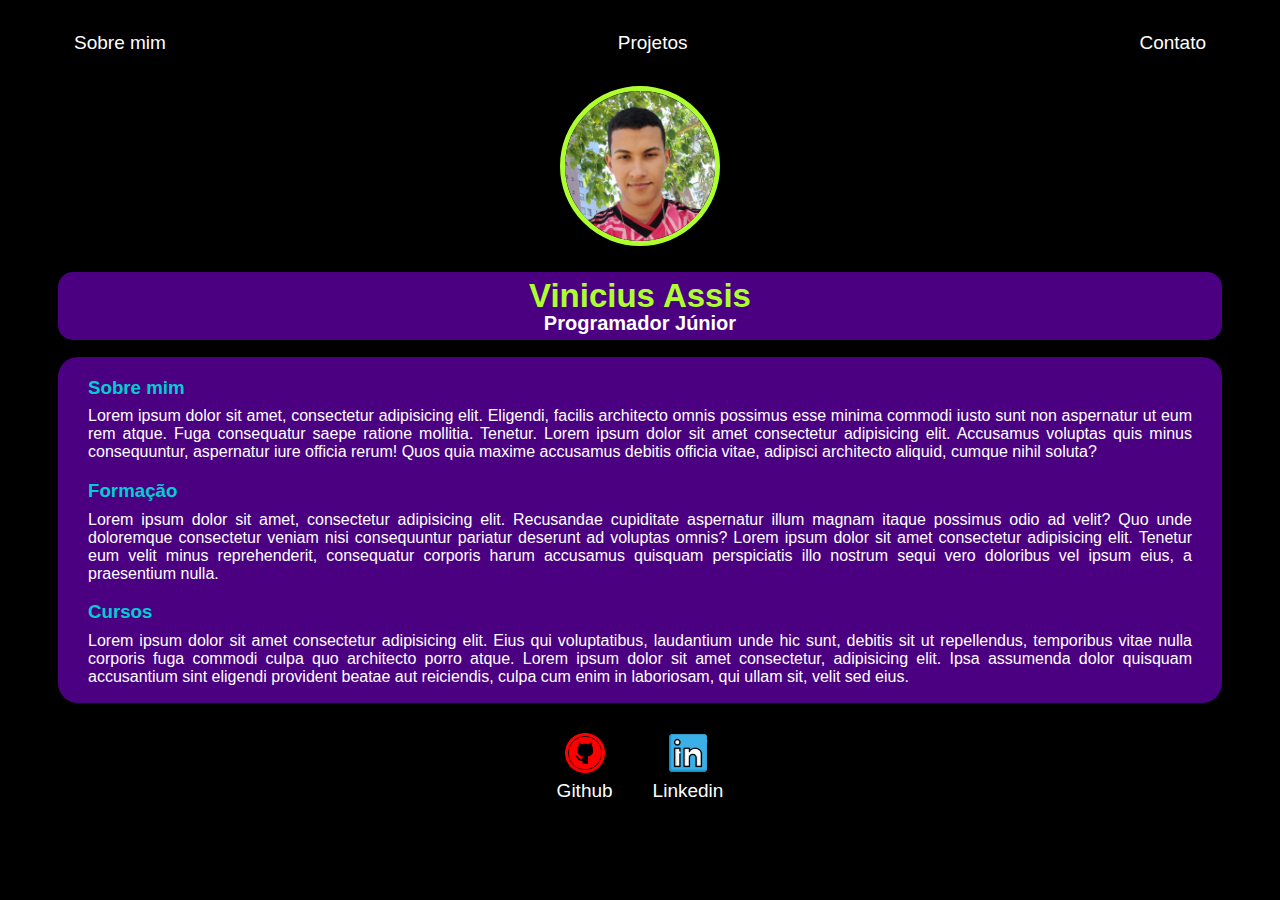
<file: index.html>
<!DOCTYPE html>
<html lang="en">
<head>
    <meta charset="UTF-8">
    <meta name="viewport" content="width=device-width, initial-scale=1.0">
    <title>Portfólio - Vinicius Assis</title>
    <link rel="stylesheet" href="./index.css">
    <link rel="stylesheet" href="./scrollbar.css">
    <link rel="icon" href="./img/Vinicius.jpg" type="image/x-icon">
</head>
<body>
    <div class="container">
        <div>
            <ul>
                <li>
                    <a class="botao" href="index.html">Sobre mim</a>
                </li>
    
                <li>
                    <a class="botao" href="projetos.html">Projetos</a>
                </li>
    
                <li>
                    <a class="botao" href="contato.html">Contato</a>
                </li>
            </ul>
        </div>
    
        <header>
            <div class="center">
                <img src="./img/Vinicius.jpg" alt="Foto">
            </div>

            <div class="titulo-principal">
                <h1 class="titulo">Vinicius Assis</h1>
                <h2 class="titulo">Programador Júnior</h2>
            </div>
        </header>
    
        <main>
            <section>
                <h3>Sobre mim</h3>
    
                <p>Lorem ipsum dolor sit amet, consectetur adipisicing elit. Eligendi, facilis architecto omnis possimus esse minima commodi iusto sunt non aspernatur ut eum rem atque. Fuga consequatur saepe ratione mollitia. Tenetur. Lorem ipsum dolor sit amet consectetur adipisicing elit. Accusamus voluptas quis minus consequuntur, aspernatur iure officia rerum! Quos quia maxime accusamus debitis officia vitae, adipisci architecto aliquid, cumque nihil soluta?</p>
            </section>
    
            <section>
                <h3>Formação</h3>
    
                <p>Lorem ipsum dolor sit amet, consectetur adipisicing elit. Recusandae cupiditate aspernatur illum magnam itaque possimus odio ad velit? Quo unde doloremque consectetur veniam nisi consequuntur pariatur deserunt ad voluptas omnis? Lorem ipsum dolor sit amet consectetur adipisicing elit. Tenetur eum velit minus reprehenderit, consequatur corporis harum accusamus quisquam perspiciatis illo nostrum sequi vero doloribus vel ipsum eius, a praesentium nulla.</p>
            </section>
    
            <section>
                <h3>Cursos</h3>
    
                <p>Lorem ipsum dolor sit amet consectetur adipisicing elit. Eius qui voluptatibus, laudantium unde hic sunt, debitis sit ut repellendus, temporibus vitae nulla corporis fuga commodi culpa quo architecto porro atque. Lorem ipsum dolor sit amet consectetur, adipisicing elit. Ipsa assumenda dolor quisquam accusantium sint eligendi provident beatae aut reiciendis, culpa cum enim in laboriosam, qui ullam sit, velit sed eius.</p>
            </section>
        </main>
    
        <footer>
            <a class="roda-pe" href="https://github.com/ViniciusVsss" target="_blank" rel="noopener noreferrer">
                <img class="roda-pe" src="./img/Github.png" alt="Imagem Github">  <!-- Créditos: <a href="https://www.flaticon.com/br/icones-gratis/github" title="github ícones">Github ícones criados por Alfredo Creates - Flaticon</a>-->
                <p class="roda-pe">Github</p>
            </a>
    
            <a class="roda-pe" href="https://www.linkedin.com/in/vinicius-assisfb/" target="_blank" rel="noopener noreferrer">
                <img class="roda-pe" src="./img/Linkedin.png" alt="Imagem Linkedin">  <!-- Créditos: <a href="https://www.flaticon.com/br/icones-gratis/linkedin" title="linkedin ícones">Linkedin ícones criados por Freepik - Flaticon</a>-->
                <p class="roda-pe">Linkedin</p>
            </a>
        </footer>
    </div>
</body>
</html>
</file>
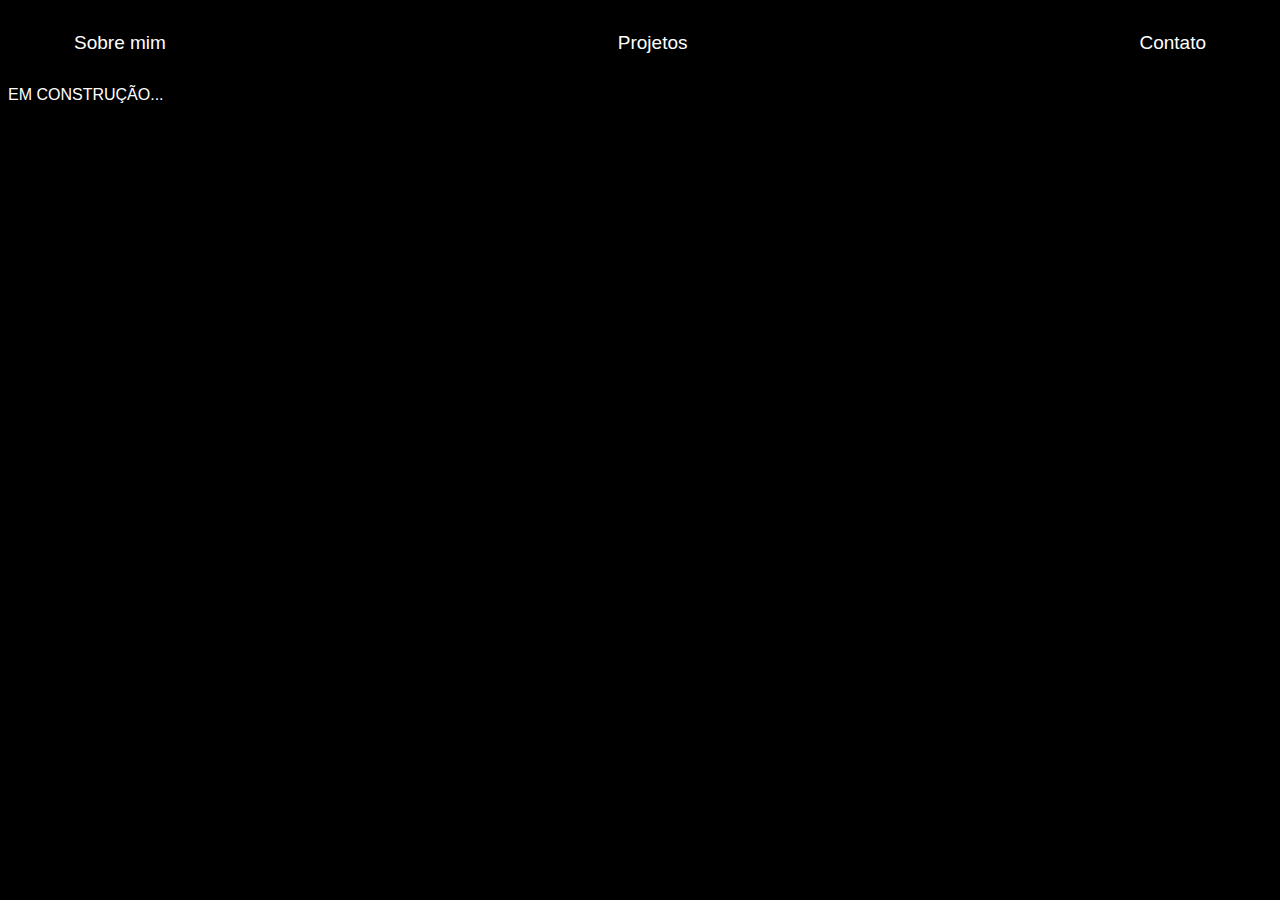
<file: contato.html>
<!DOCTYPE html>
<html lang="en">

<head>
    <meta charset="UTF-8">
    <meta name="viewport" content="width=device-width, initial-scale=1.0">
    <title>Contato</title>
    <link rel="stylesheet" href="./index.css">
    <link rel="icon" href="./img/Vinicius.jpg" type="image/x-icon">
</head>

<body>
    <div class="container">
        <div>
            <ul>
                <li>
                    <a href="index.html">Sobre mim</a>
                </li>

                <li>
                    <a href="projetos.html">Projetos</a>
                </li>

                <li>
                    <a href="contato.html">Contato</a>
                </li>
            </ul>
        </div>
    </div>
</body>


EM CONSTRUÇÃO...
</file>
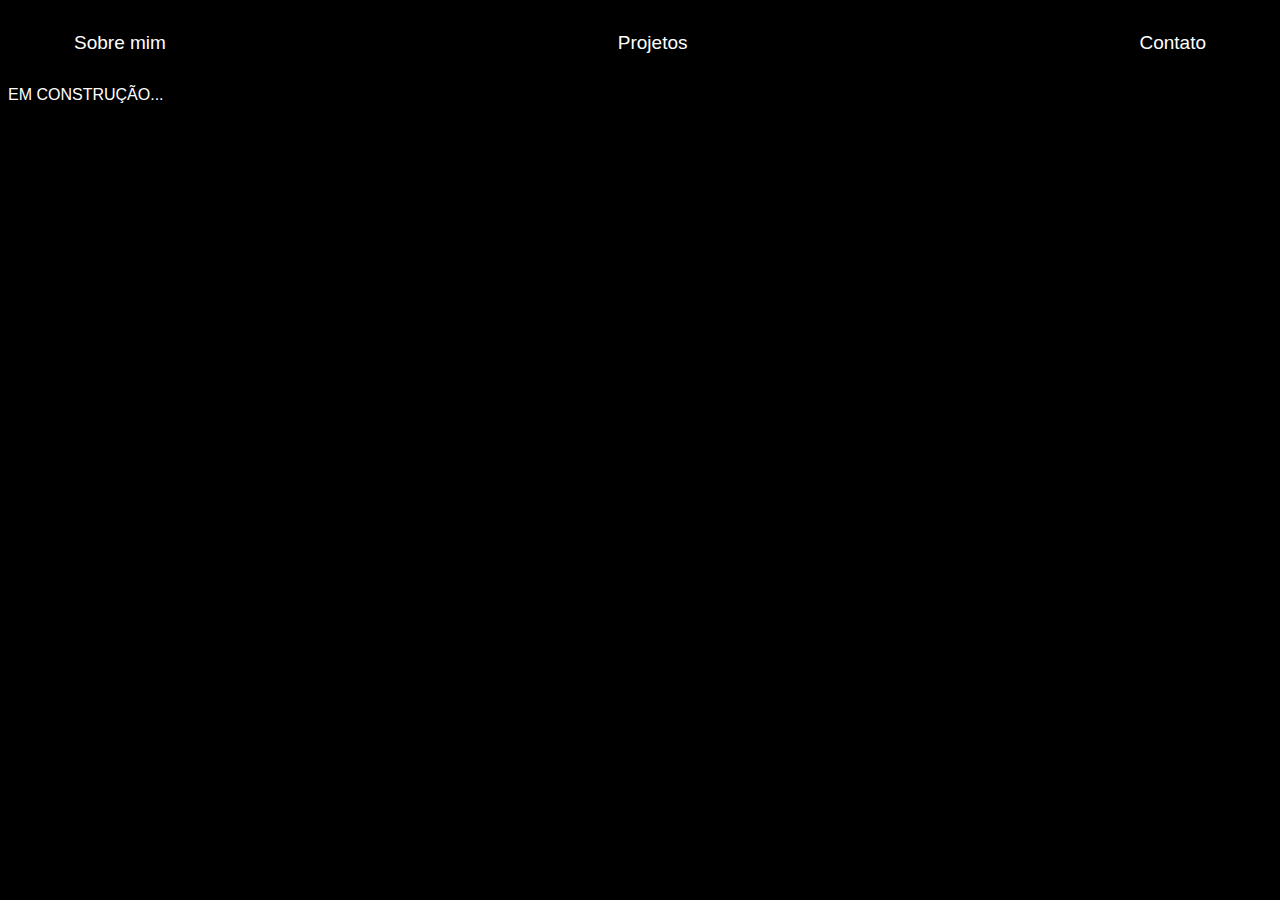
<file: projetos.html>
<!DOCTYPE html>
<html lang="en">

<head>
    <meta charset="UTF-8">
    <meta name="viewport" content="width=device-width, initial-scale=1.0">
    <title>Projetos</title>
    <link rel="stylesheet" href="./index.css">
    <link rel="icon" href="./img/Vinicius.jpg" type="image/x-icon">
</head>

<body>
    <div class="container">
        <div>
            <ul>
                <li>
                    <a href="index.html">Sobre mim</a>
                </li>

                <li>
                    <a href="projetos.html">Projetos</a>
                </li>

                <li>
                    <a href="contato.html">Contato</a>
                </li>
            </ul>
        </div>
    </div>
</body>


EM CONSTRUÇÃO...
</file>
<file: index.css>
body {
    background-color: black;
    color: white;
    font-family: Arial, Helvetica, sans-serif;
}

.container {
    padding: 0px 50px;
}

ul {
    display: flex;
    justify-content: space-between;
    list-style-type: none;
    align-items: center;
    padding: 16px;
}

a {
    font-family: 'Franklin Gothic Medium', 'Arial Narrow', Arial, sans-serif;
    font-size: 19px;
    color: white;
    text-decoration: none;
}

div .botao:hover {
    cursor: pointer;
    color: greenyellow;
}

header img {
    width: 150px;
    height: 150px;
    border-radius: 50%;
    border: 5px solid greenyellow;
}

.center {
    text-align: center;
}

header .titulo-principal {
    background-color: indigo;
    border-radius: 15px;
}

header .titulo {
    padding: 5px;
}

h1 {
    color: greenyellow;
    font-size: 33px;
    text-align: center;
}

h2 {
    font-size: 20px;
    margin-top: -35px;
    text-align: center;
}

main {
    background-color: indigo;
    padding: 1px 30px;
    border-top-left-radius: 20px;
    border-top-right-radius: 20px;
    border-bottom-left-radius: 20px;
    border-bottom-right-radius: 20px;
}

h3 {
    color: darkturquoise;
}

main p {
    margin-top: -10px;
    text-align: justify;
}

footer img {
    width: 40px;
    height: 40px;
}

footer {
    display: flex;
    justify-content: center;
    margin-top: -10px;
}

footer a {
    margin: 20px;
    text-align: center;
    margin-top: 40px;
}

footer p {
    margin-top: 2px;
}

footer .roda-pe:hover {
    transform: scale(1.05);
    cursor: pointer;
}
</file>
<file: scrollbar.css>
/* ===== Scrollbar CSS ===== */

*::-webkit-scrollbar {
    width: 12px;
}

*::-webkit-scrollbar-track {
    background: #f1e9e9;
}

*::-webkit-scrollbar-thumb {
    background-color: #582965;
    border-radius: 10px;
    border: 3px solid #ffffff;
}
</file>
